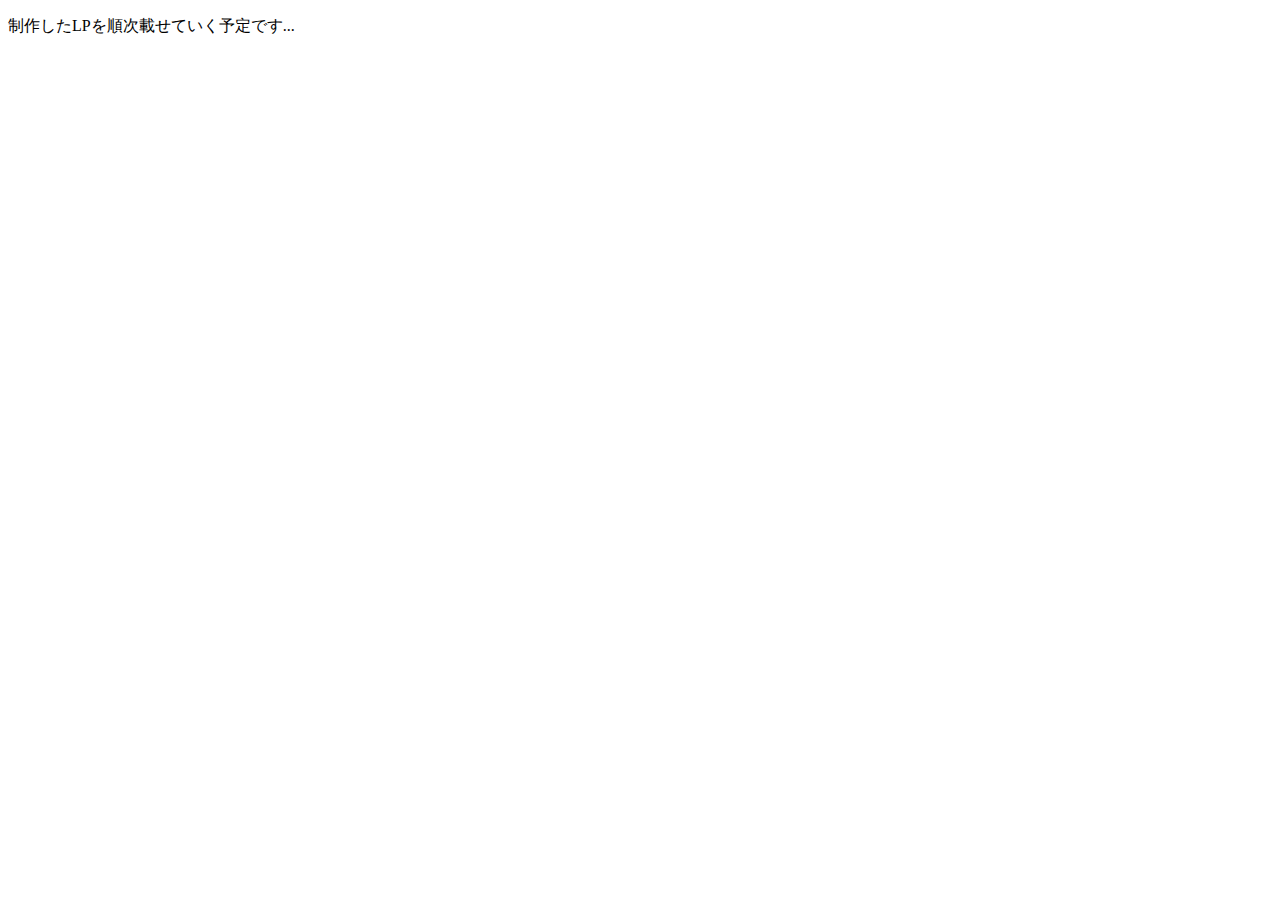
<file: html/landingpages.html>
<!DOCTYPE html>
<html lang="ja">
<head>
  <meta charset="UTF-8">
  <meta http-equiv="X-UA-Compatible" content="IE=edge">
  <meta name="viewport" content="width=device-width, initial-scale=1.0">
  <title>Shishimaru's Portfolio Site</title>
</head>

<body>
  <p>制作したLPを順次載せていく予定です...</p>
  
</body>
</html>
</file>
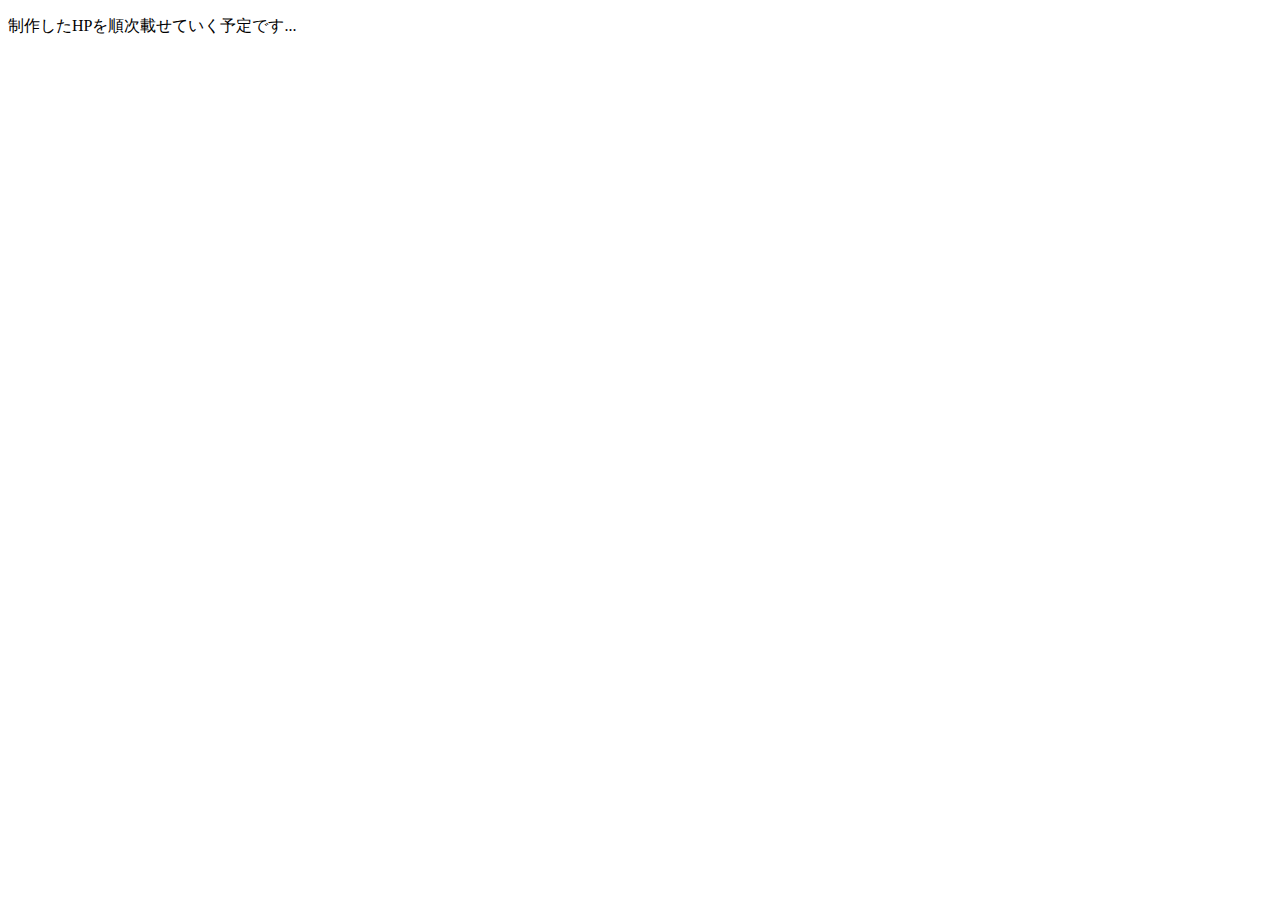
<file: html/websites.html>
<!DOCTYPE html>
<html lang="ja">
<head>
  <meta charset="UTF-8">
  <meta http-equiv="X-UA-Compatible" content="IE=edge">
  <meta name="viewport" content="width=device-width, initial-scale=1.0">
  <title>Shishimaru's Portfolio Site</title>
</head>

<body>
  <p>制作したHPを順次載せていく予定です...</p>
  
</body>
</html>
</file>
